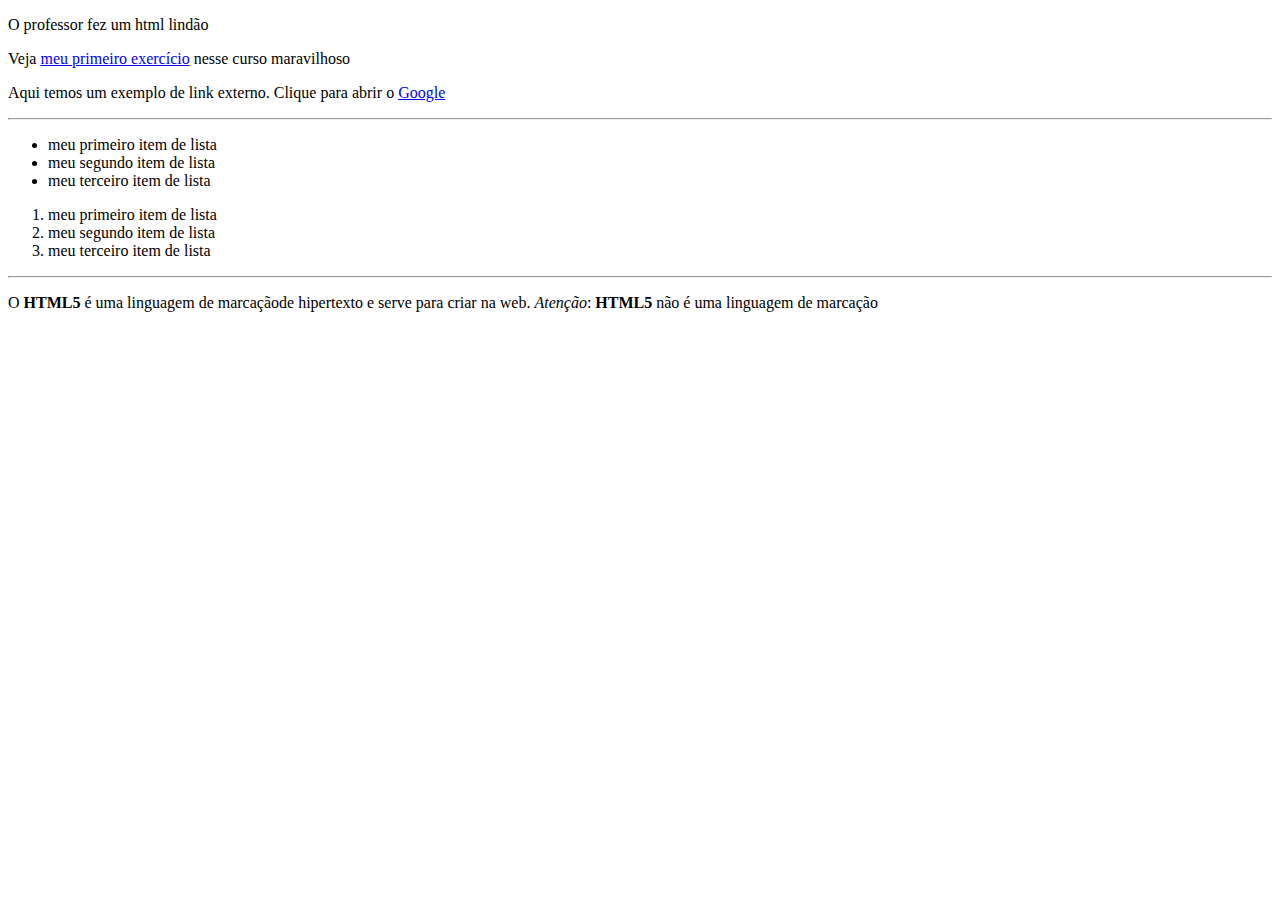
<file: index.html>
<!DOCTYPE html>
<html lang="pt-br">
<head>
    <meta charset="UTF-8">
    <title>Exercício do Professor</title>
</head>
<body>
    <p>O professor fez um html lindão</p>
    <p>Veja <a href="index.html">meu primeiro exercício</a> nesse curso maravilhoso</p>
    <p>Aqui temos um exemplo de link externo. Clique para abrir o <a href="https://google.com">Google</a></p>

    <hr>
    

    <ul>
        <li>meu primeiro item de lista</li>
        <li>meu segundo item de lista</li>
        <li>meu terceiro item de lista</li>
    </ul>

    <ol>
        <li>meu primeiro item de lista</li>
        <li>meu segundo item de lista</li>
        <li>meu terceiro item de lista</li>
    </ol>

    <hr>

    <p>O <strong>HTML5</strong> é uma linguagem de marcaçãode hipertexto e serve para criar na web. <em>Atenção</em>: <strong>HTML5</strong> não é uma linguagem de marcação</p>
</body>
</html>
</file>
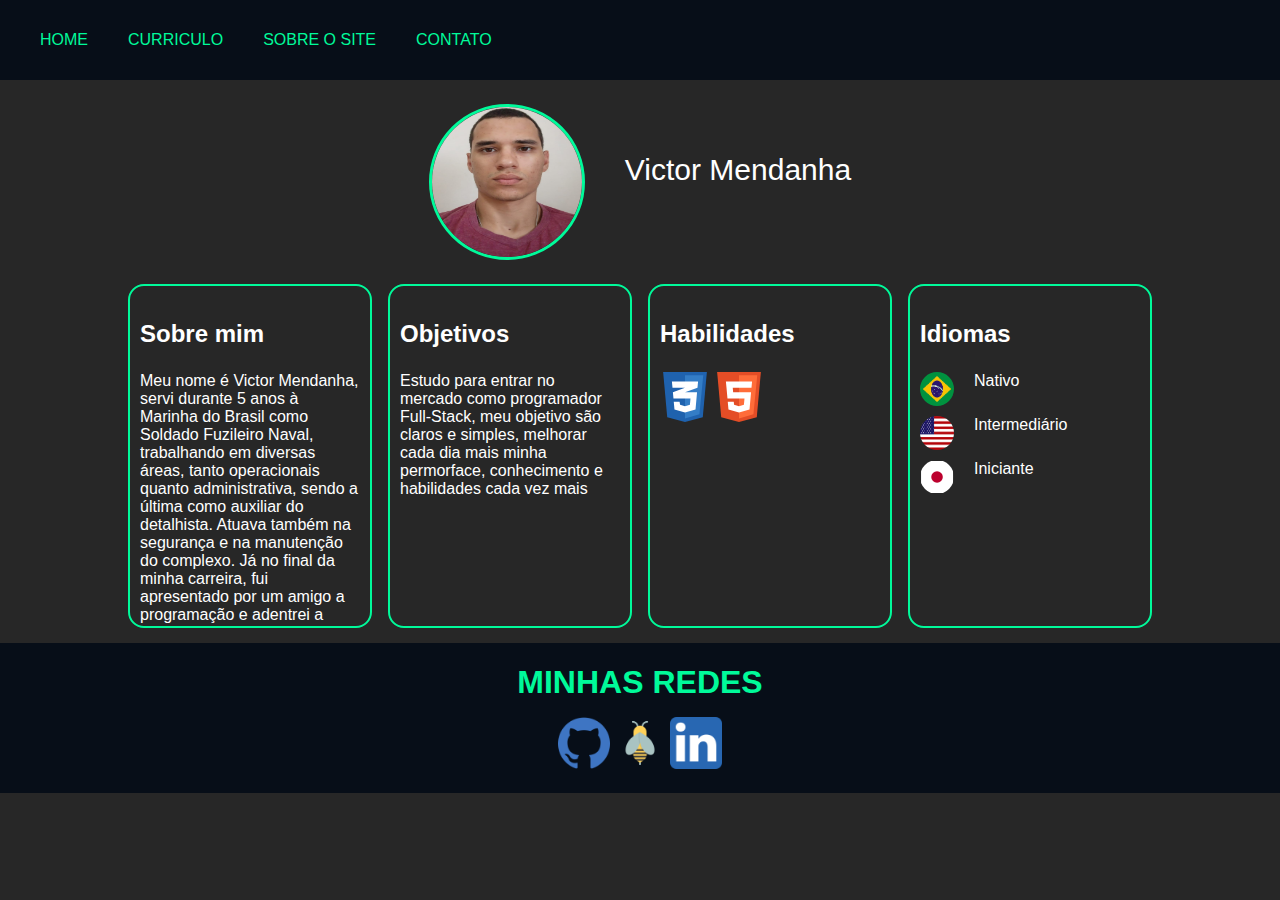
<file: curriculum.html>
<!DOCTYPE html>
<html lang="pt-br">

<head>
    <meta charset="UTF-8">
    <title>Curriculum Vitae</title>
    <meta name="viewport" content="width=device-width, initial-scale=1.0">
    <link rel="stylesheet" href="/css/curriculum.css">
    <link rel="stylesheet" href="/css/curriculum-screen.css" media="screen">
</head>

<body class="grid-template">

    <header class="header">
        <nav class="header-navigation">
            <ul>
                <li><a href="index.html">Home</a></li>
                <li><a href="curriculum.html">Curriculo</a></li>
                <li><a href="sobreSite.html">Sobre o site</a></li>
                <li><a href="#">Contato</a></li>
            </ul>
        </nav>
        <div class="header-apresentacao">
            <img src="imagens/minhaFotoEditada.jpg" alt="Minha foto" class="minhaFoto">
            <p class="meuNome">Victor Mendanha</p>
        </div>
    </header>
    <main class="main">
        <div class="centralizar">
            <div class="detalhes-sobreMim">
                <section class="scroller">
                    <h2>Sobre mim</h2>
                    <p>Meu nome é Victor Mendanha, servi durante 5 anos à Marinha do Brasil como Soldado Fuzileiro
                        Naval, trabalhando em diversas áreas, tanto operacionais quanto administrativa, sendo a última
                        como auxiliar do detalhista. Atuava também na segurança e na manutenção do complexo. Já no final
                        da minha carreira, fui apresentado por um amigo a programação e adentrei a faculdade de
                        Engenharia de Software.</p>
                </section>

                <section class="scroller">
                    <h2>Objetivos</h2>
                    <p>Estudo para entrar no mercado como programador Full-Stack, meu objetivo são claros e simples,
                        melhorar cada dia mais minha permorface, conhecimento e habilidades cada vez mais</p>
                </section>

                <section class="scroller">
                    <h2>Habilidades</h2>

                    <?xml version="1.0" ?>
                    <!DOCTYPE svg
                        PUBLIC '-//W3C//DTD SVG 1.0//EN' 'http://www.w3.org/TR/2001/REC-SVG-20010904/DTD/svg10.dtd'><svg
                        enable-background="new 0 0 32 32" height="32px" id="Layer_1" version="1.0" viewBox="0 0 32 32"
                        width="32px" xml:space="preserve" xmlns="http://www.w3.org/2000/svg"
                        xmlns:xlink="http://www.w3.org/1999/xlink">
                        <g>
                            <polygon fill="#1F62AE" points="27.377,28.889 16.001,32 4.625,28.889 2,0 30.002,0  " />
                            <polygon fill="#347DC6" points="16,2 16,29.75 25.232,27.008 27.688,2  " />
                            <polygon fill="#FFFFFF"
                                points="24.363,6 7.607,6 8,10 16,10 8.25,12.99 8.619,17 19.502,17 19.158,21 16,21.99 12.861,20.984    12.533,19 8.803,19 9.262,23.987 16,25.99 22.728,23.986 23.719,12.99 16.026,12.99 24,10  " />
                        </g>
                        <g />
                        <g />
                        <g />
                        <g />
                        <g />
                        <g />
                    </svg>

                    <?xml version="1.0" ?>
                    <!DOCTYPE svg
                        PUBLIC '-//W3C//DTD SVG 1.0//EN' 'http://www.w3.org/TR/2001/REC-SVG-20010904/DTD/svg10.dtd'><svg
                        enable-background="new 0 0 32 32" height="32px" id="Layer_1" version="1.0" viewBox="0 0 32 32"
                        width="32px" xml:space="preserve" xmlns="http://www.w3.org/2000/svg"
                        xmlns:xlink="http://www.w3.org/1999/xlink">
                        <g>
                            <polygon fill="#E44D26" points="27.377,28.889 16.001,32 4.625,28.889 2,0 30.002,0  " />
                            <polygon fill="#FF6C39" points="16,2 16,29.75 25.232,27.008 27.688,2  " />
                            <polygon fill="#FFFFFF"
                                points="24.363,6 7.607,6 8,10 8.619,17 19.503,17 19.148,20.984 16,21.99 12.857,20.984 12.648,19    8.803,19 9.262,23.987 16,25.99 22.728,23.986 23.718,13 12.252,13 12.002,10 24,10  " />
                        </g>
                        <g />
                        <g />
                        <g />
                        <g />
                        <g />
                        <g />
                    </svg>
                </section>

                <section class="scroller">
                    <h2>Idiomas</h2>

                    <div class="idiomas-proeficiencia">
                        <img class="idiomas-bandeira" src="imagens/download.jpeg" alt="Bandeira do Brasil">
                        <p>Nativo</p>
                    </div>

                    <div class="idiomas-proeficiencia">
                        <img class="idiomas-bandeira" src="/imagens/download (1).png" alt="Bandeira dos Estados Unidos">
                        <p>Intermediário</p>
                    </div>

                    <div class="idiomas-proeficiencia">
                        <img class="idiomas-bandeira" src="/icons/2361501_flag_japan_icon.svg" alt="Bandeira do Japão">
                        <p>Iniciante</p>
                    </div>

                </section>
            </div>
        </div>
    </main>
    <footer class="footer">
        <div class="footer-redes">
            <h1>Minhas redes</h1>
            <div>
                <a href="https://github.com/VictorMendanha" target="_blank"><img
                        src="/icons/1298743_github_git_logo_social_icon.png" alt="Meu Github"></a>
                <a href="https://judge.beecrowd.com/pt/profile/907588" target="_blank"><img
                        src="icons/2189584_apiary_apiculture_bee_beekeeping_fly_icon.png" alt="Meu Beecrowd"></a>
                <a href="https://www.linkedin.com/in/victor-mendanha/" target="_blank"><img
                        src="icons/5296501_linkedin_network_linkedin logo_icon.png" alt="Meu Linkedin"></a>
            </div>
        </div>
    </footer>
</body>

</html>
</file>
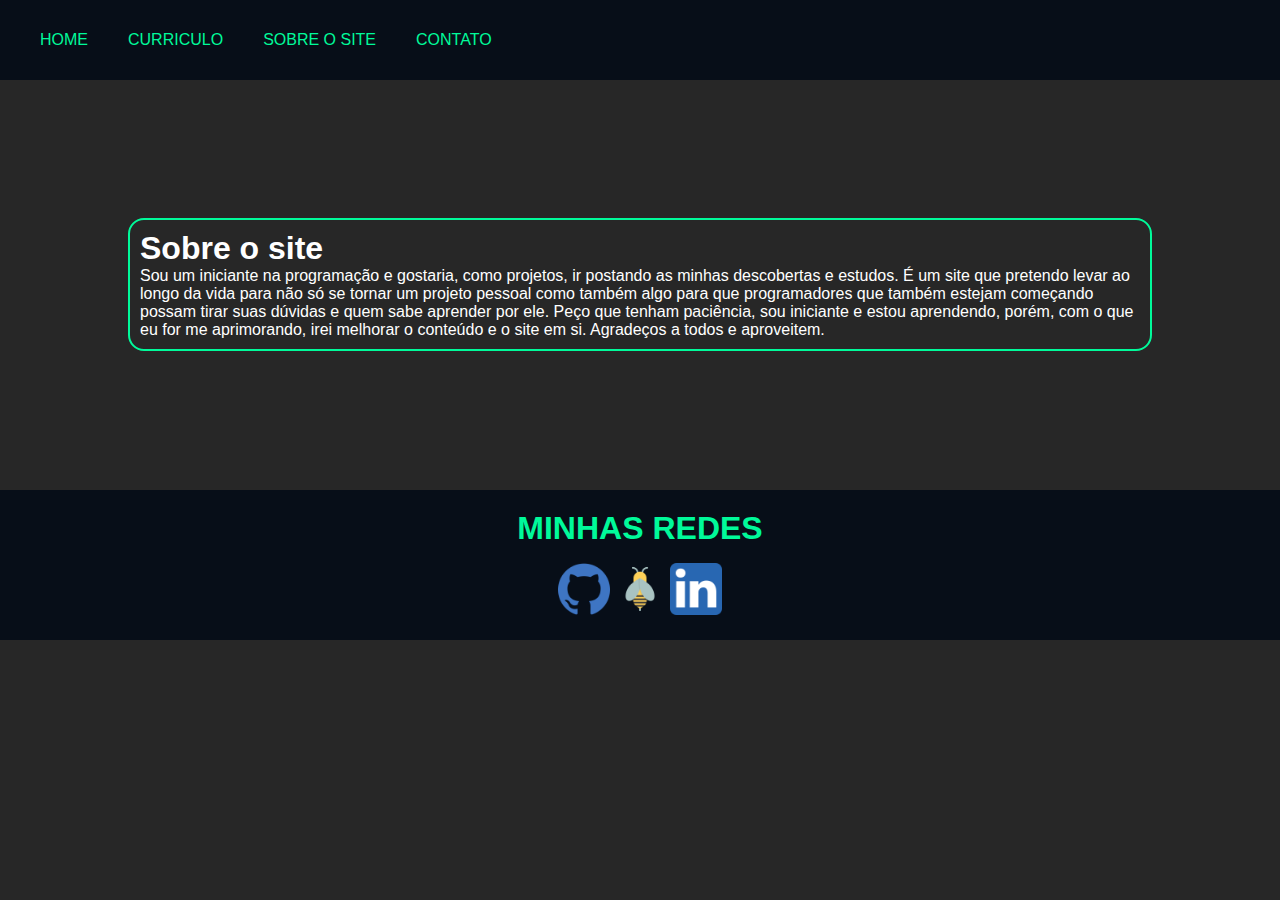
<file: sobreSite.html>
<!DOCTYPE html>
<html lang="pt-br">

<head>
    <meta charset="UTF-8">
    <title>Sobre o site</title>
    <link rel="stylesheet" href="css/sobreSite-screen.css">
    <link rel="stylesheet" href="css/sobreSite.css">
</head>

<body>
    <header class="header">
        <nav class="header-navigation">
            <ul><a href="index.html">Home</a></ul>
            <ul><a href="curriculum.html">Curriculo</a></ul>
            <ul><a href="sobreSite.html">Sobre o site</a></ul>
            <ul><a href="#">Contato</a></ul>
        </nav>
    </header>
    <div class="centralizar">
        <main class="main">
            <div class="sobre-site">
                <h1>Sobre o site</h1>
                <p>
                    Sou um iniciante na programação e gostaria, como projetos, ir postando as minhas descobertas e
                    estudos. É um site que pretendo levar ao longo da vida para não só se tornar um projeto pessoal como
                    também algo para que programadores que também estejam começando possam tirar suas dúvidas e quem
                    sabe aprender por ele. Peço que tenham paciência, sou iniciante e estou aprendendo, porém, com o que
                    eu for me aprimorando, irei melhorar o conteúdo e o site em si. Agradeços a todos e aproveitem.
                </p>
            </div>
        </main>
    </div>

    <footer class="footer">
        <div class="footer-redes">
            <h1>Minhas redes</h1>
            <div>
                <a href="#"><img src="/icons/1298743_github_git_logo_social_icon.png" alt="Meu Github"></a>
                <a href="#"><img src="icons/2189584_apiary_apiculture_bee_beekeeping_fly_icon.png" alt="Meu Beecrowd"></a>
                <a href="#"><img src="icons/5296501_linkedin_network_linkedin logo_icon.png" alt="Meu Linkedin"></a>
            </div>
        </div>
    </footer>
</body>

</html>
</file>
<file: css/curriculum.css>
:root {
    --principal-color: #00FA9A;
    --secondary-color: #070e18;
}

*{
    margin: 0;
}


body {
    background-color: rgb(39, 39, 39);
    font-family: Arial, Helvetica, sans-serif;
    color: white;
}


.centralizar {
    width: 80%;
    margin: auto;
}

.header-navigation ul{
    display: flex;
    align-items: center;
    height: 5em;
    background-color: #070e18;
    width: 100vw;
    list-style-type: none;
    gap: 2.5em;
}

.header-navigation a {
    text-decoration: none;
    color: var(--principal-color);
    text-transform: uppercase;
    position: relative;
}

.header-navigation a::before {
    content: '';
    position: absolute;
    bottom: 0;
    left: 0;
    width: 0;
    height: 0.125em;
    background-color: var(--principal-color);
    transition: width .6s ease-in-out;
}

.header-navigation a:hover::before {
    width: 100%;
}

.header-apresentacao {
    display: flex;
    align-items: center;
    justify-content: center;
    gap: 2.5em;
}

.minhaFoto {
    width: 9.375em;
    height: 9.375em;
    border: 0.1875em solid var(--principal-color);
    border-radius: 50%;
    margin-top: 1.5em;
}

.meuNome {
    font-size: 1.875em;
}

.detalhes-sobreMim {
    margin-top: 1.5em;
    display: flex;
    justify-content: center;
    gap: 1em;
}

.detalhes-sobreMim section {
    border: 2px var(--principal-color) solid;
    border-radius: 1em;
    width: 20em;
    height: 20em;
    padding: 0.625em;
}

.detalhes-sobreMim section h2 {
    margin: 1em 0;
}

.scroller{
    overflow-y: auto;
    overflow-x: hidden;
    scrollbar-width: none;
    scrollbar-color: tomato;
}

::-webkit-scrollbar-track {
    color: rgb;
}

svg {
    width: 3.125em;
    height: 3.125em;
}

.idiomas-proeficiencia {
    display: flex;
    gap: 1.25em;
}

.idiomas-bandeira {
    width: 2.125em;
    height: 2.125em;
    margin-bottom: 0.625em;
    border-radius: 50%;
}

.footer {
    width: 100vw;
    height: 9.375em;
    background-color: var(--secondary-color);
    margin-top: 0.9375em;
}

.footer h1 {
    text-transform: uppercase;
    color: var(--principal-color);
    text-align: center;
}

.footer-redes {
    display: flex;
    flex-direction: column;
    height: 100%;
    justify-content: center;
    align-items: center;
    gap: 1em;
}

.footer-redes img{
    width: 3.25em;
}
</file>
<file: css/curriculum-screen.css>
@media screen and (max-width: 54.9375em) {

    .detalhes-sobreMim section {
        width: 100%;
    }
}

@media screen and (max-width:64em){
    
    .header-navigation ul{
        text-align: center;
    }

    .detalhes-sobreMim {
        flex-wrap: wrap;
    }
}
</file>
<file: css/sobreSite-screen.css>
@media screen and (max-width:64em){

    :root {
        --principal-color: #00FA9A;
        --secondary-color: #070e18;
    }

    .footer {
        position: absolute;
        bottom: 0;
    }
    
    .detalhes-sobreMim {
        flex-wrap: wrap;
    }
}
</file>
<file: css/sobreSite.css>
:root {
    --principal-color: #00FA9A;
    --secondary-color: #070e18;
}

* {
    margin: 0;
}

body {
    background-color: rgb(39, 39, 39);
    font-family: Arial, Helvetica, sans-serif;
    color: white;
}

.centralizar {
    width: 80%;
    margin: auto;
}

.header {
    background-color: var(--secondary-color);
    height: 5em;
}

.header-navigation {
    display: flex;
    align-items: center;
    height: 100%;
}

.header-navigation ul a {
    text-decoration: none;
    color: var(--principal-color);
    text-transform: uppercase;
    position: relative;
}

.header-navigation a::before {
    content: '';
    position: absolute;
    bottom: 0;
    left: 0;
    width: 0;
    height: 0.125em;
    background-color: var(--principal-color);
    transition: width .6s ease-in-out;
}

.header-navigation a:hover::before {
    width: 100%;
}

.main {
    display: flex;
    align-items: center;
    height: 25.6em;
}

.sobre-site {
    border: 0.125em solid var(--principal-color);
    border-radius: 1em;
    padding: 0.625em;
}

.footer {
    width: 100%;
    height: 9.375em;
    background-color: #070e18;
    box-sizing: padding-box;
}

.footer h1 {
    text-transform: uppercase;
    color: var(--principal-color);
    text-align: center;
}

.footer-redes {
    display: flex;
    flex-direction: column;
    height: 100%;
    justify-content: center;
    align-items: center;
    gap: 1em;
}

.footer-redes img{
    width: 3.25em;
}
</file>
